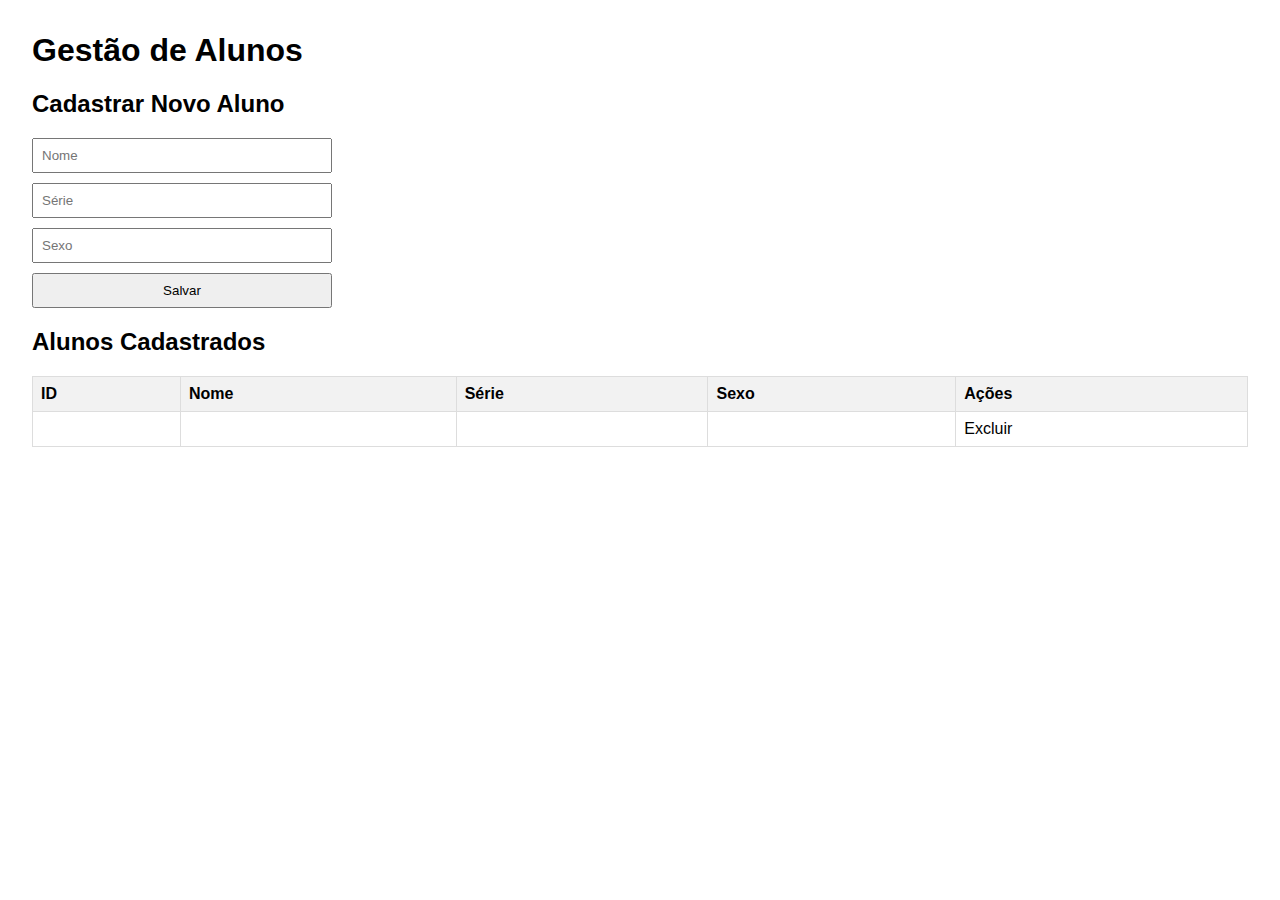
<file: src/main/resources/templates/alunos.html>
<!DOCTYPE html>
<html lang="pt-br" xmlns:th="http://www.thymeleaf.org">
<head>
    <meta charset="UTF-8">
    <title>Cadastro de Alunos</title>
    <style>
        body { font-family: sans-serif; margin: 2em; }
        form { display: flex; flex-direction: column; max-width: 300px; gap: 10px; }
        input, button { padding: 8px; }
        table { border-collapse: collapse; width: 100%; margin-top: 20px; }
        th, td { border: 1px solid #ddd; padding: 8px; text-align: left; }
        th { background-color: #f2f2f2; }
    </style>
</head>
<body>
<h1>Gestão de Alunos</h1>

<h2>Cadastrar Novo Aluno</h2>
<form th:action="@{/api/alunos/cadastrar}" th:object="${aluno}" method="post">
    <input type="text" th:field="*{nome}" placeholder="Nome" required />
    <input type="text" th:field="*{serie}" placeholder="Série" required />
    <input type="text" th:field="*{sexo}" placeholder="Sexo" required />
    <button type="submit">Salvar</button>
</form>

<h2>Alunos Cadastrados</h2>
<table>
    <thead>
    <tr>
        <th>ID</th>
        <th>Nome</th>
        <th>Série</th>
        <th>Sexo</th>
        <th>Ações</th>
    </tr>
    </thead>
    <tbody>
    <tr th:each="a : ${alunos}">
        <td th:text="${a.id}"></td>
        <td th:text="${a.nome}"></td>
        <td th:text="${a.serie}"></td>
        <td th:text="${a.sexo}"></td>
        <td>
            <a th:href="@{/api/alunos/deletar/{id}(id=${a.id})}">Excluir</a>
        </td>
    </tr>
    </tbody>
</table>
</body>
</html>
</file>
